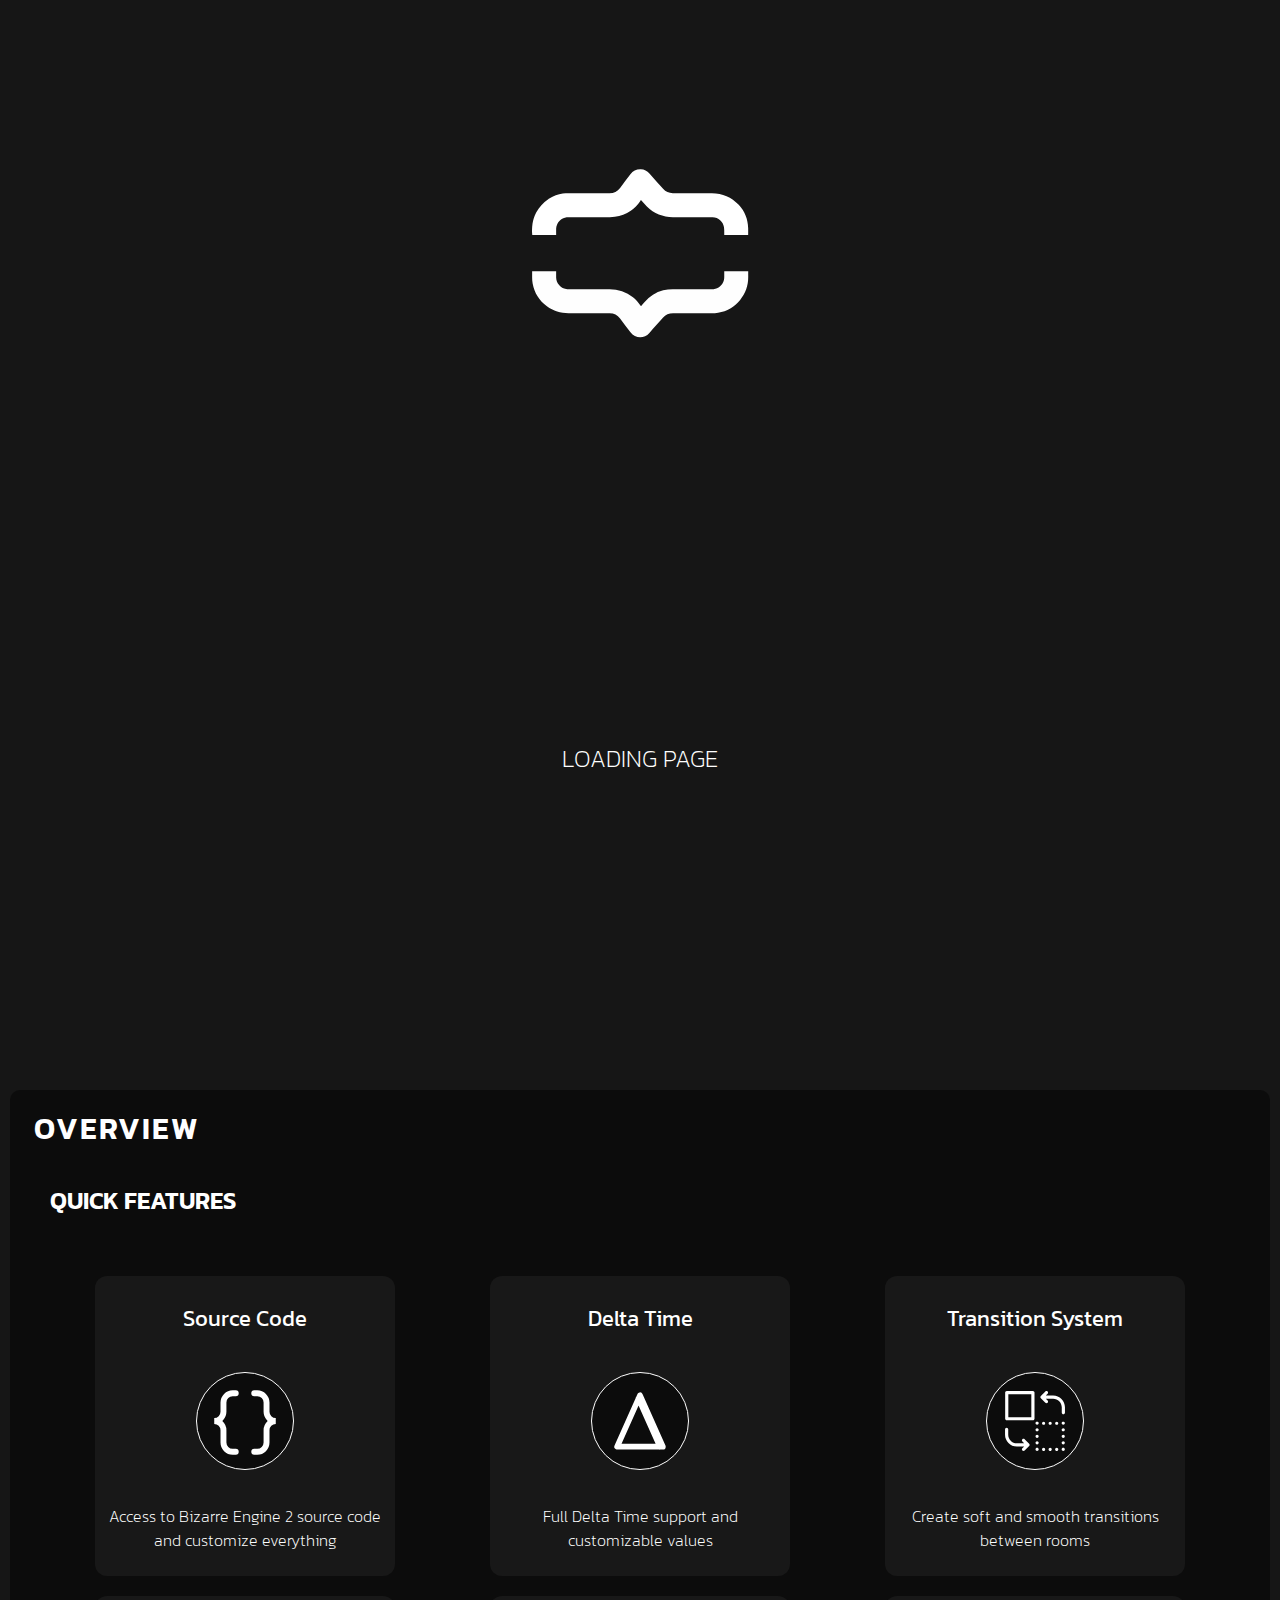
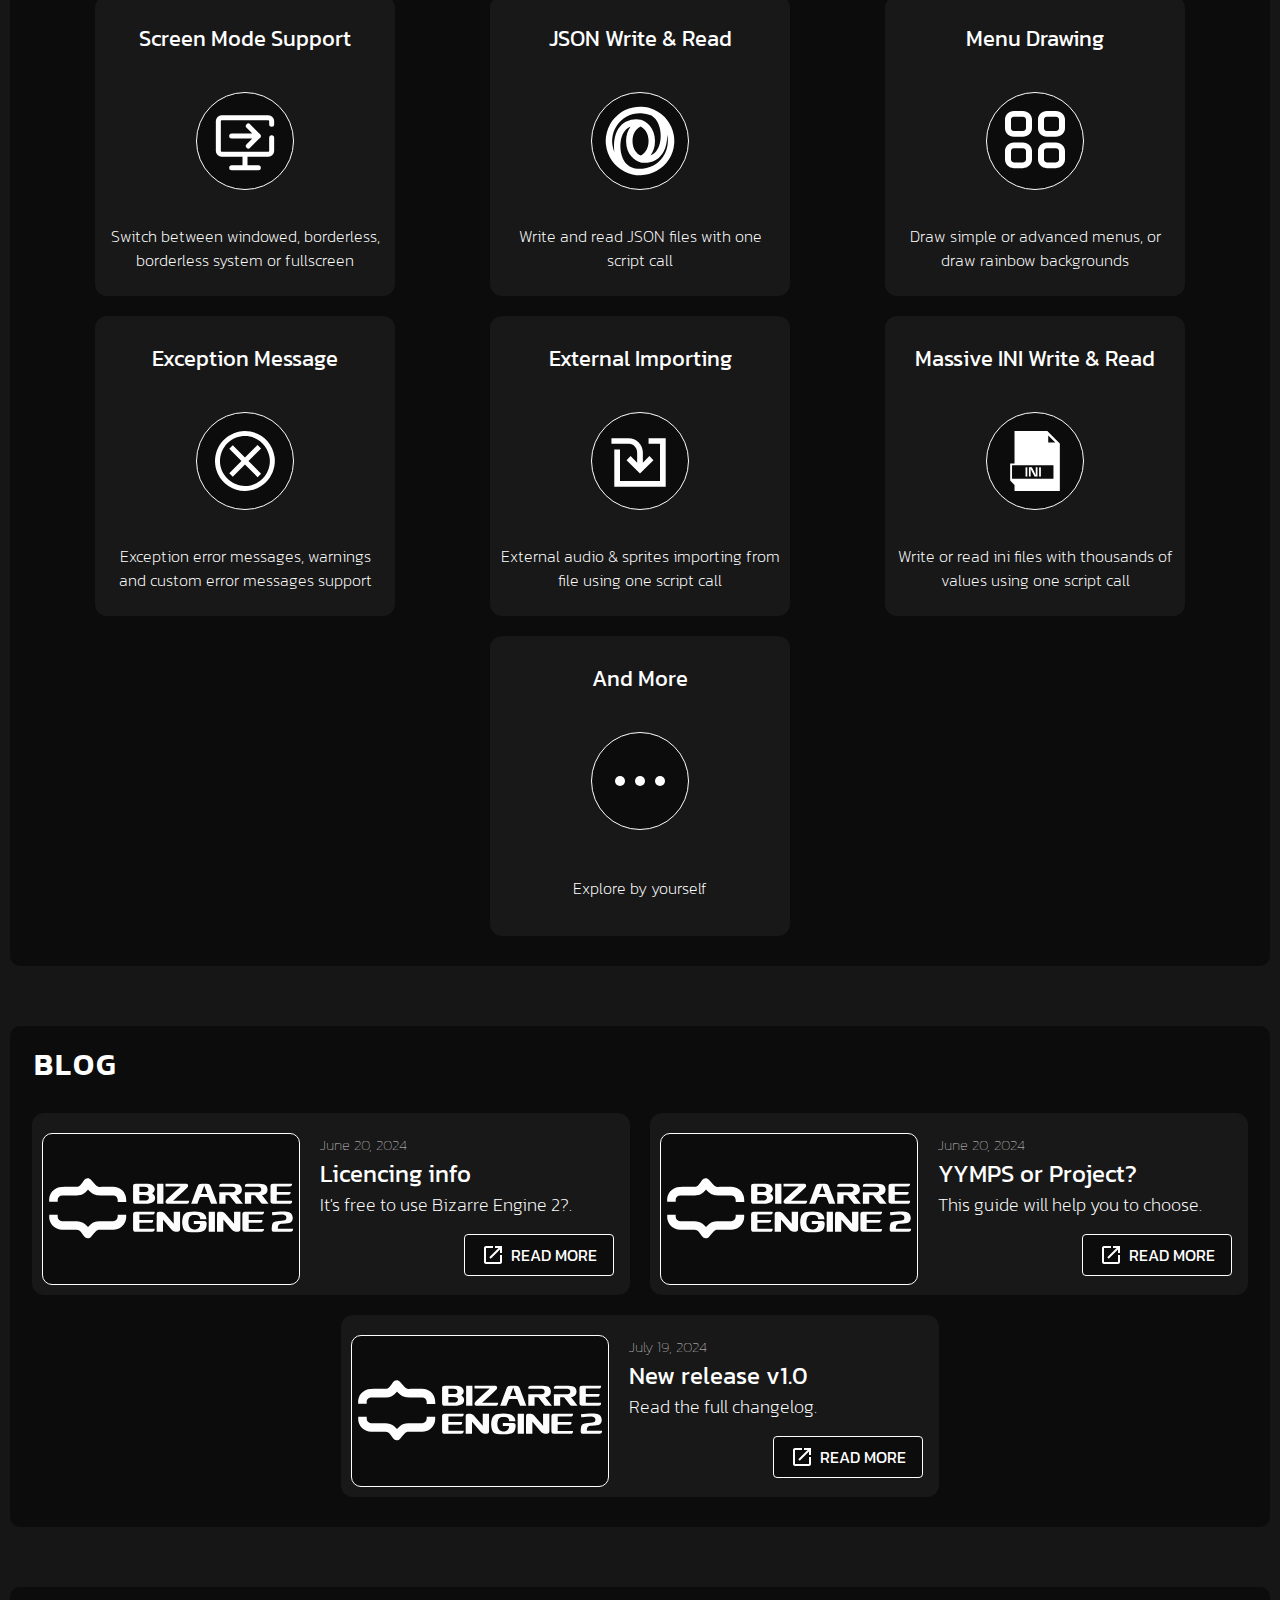
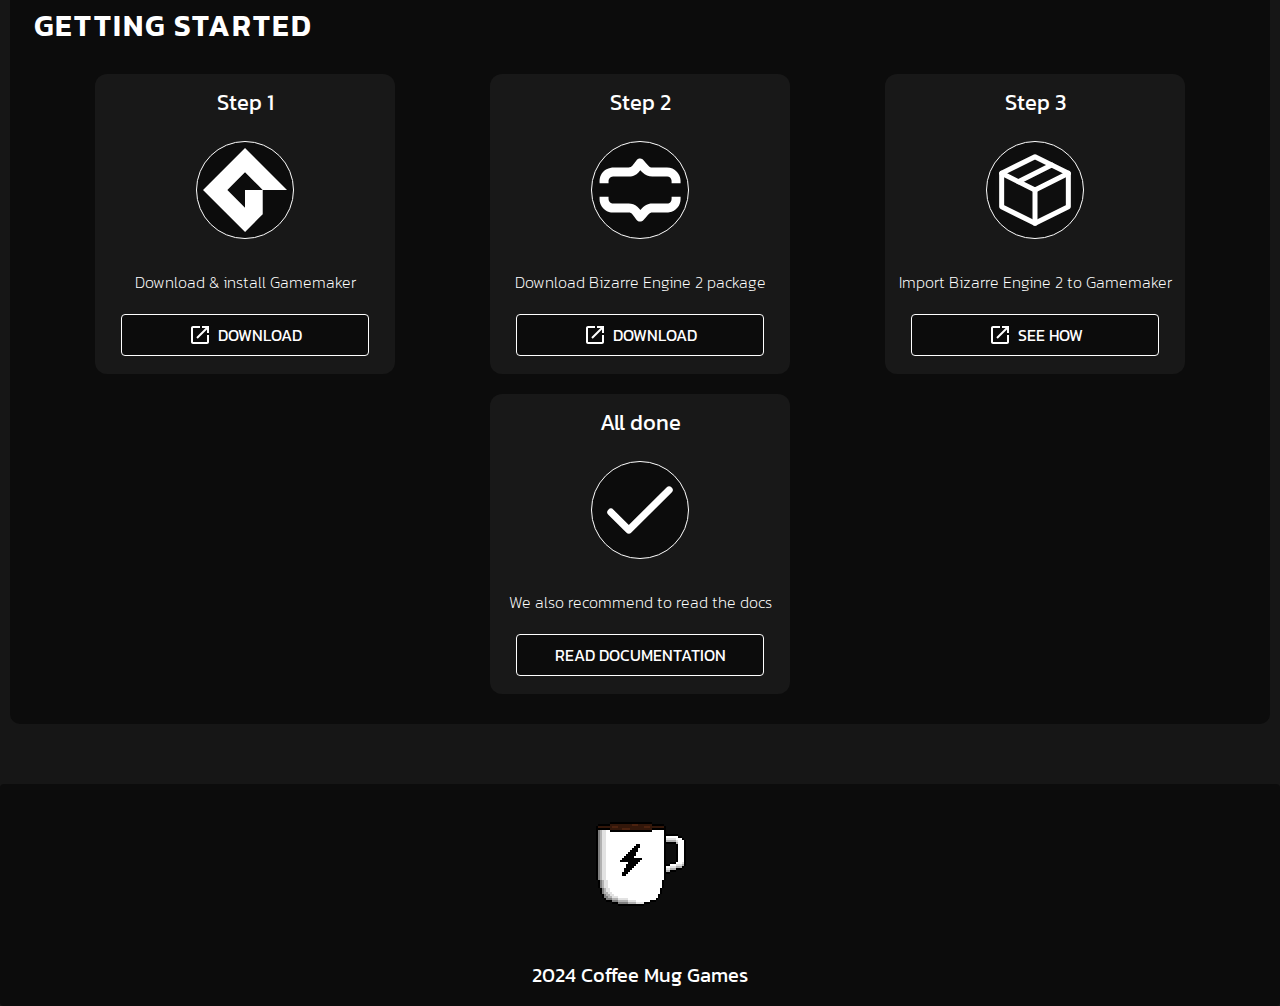
<file: index.html>
<!DOCTYPE html>
<html lang="en">
    <head>
        <meta charset="utf-8">
        <meta name="viewport" content="width=device-width, initial-scale=1">
        <link rel="shortcut icon" href="./assets/logo/page/favicon.png" type="image/x-icon">
        <link rel="stylesheet" href="./css/styles.css">
        <link rel="stylesheet" href="./css/cmg.css">
        <script src="./js/main.js"></script>
        <title>Bizarre Engine 2</title>

        <!-- Robots -->
        <meta name="description" content="Power-Up the simplicity with Bizarre Engine 2."/>
        <meta name="keywords" content="engine, programming, Coffee Mug Games, source code, Bizarre Engine 2"/>
        <meta name="author" content="Coffee Mug Games"/>
        <meta name="robots" content="index, notranslate, nosnippet, noarchive, noimageindex">
        <!-- <meta name="google-site-verification" content=""/> -->
        <meta property="og:title" content="Bizarre Engine 2"/>
        <meta property="og:site_name" content="Bizarre Engine 2"/>
        <meta property="og:description" content="Power-Up the simplicity."/>
        <meta property="og:type" content="website"/>
        <meta property="og:image" content="https://coffee-mug-games.github.io/assets/logo/page/og_image.png"/>
        <meta property="og:image:alt" content="Bizarre Engine 2 logo"/>
        <meta property="og:image:type" content="image/jpg"/>
        <meta property="og:url" content="https://coffee-mug-games.github.io/"/>
        <meta property="og:locale" content="es_AR"/>
        <link rel="canonical" href="https://coffee-mug-games.github.io/"/>
    </head>

    <body class="body-main" onload="pageStartup()">
        <div id="pageStartupDiv" class="page-startup disable-scrolling">
            <img src="./assets/logo/org/bizarre_engine_2_logo.svg" alt="loading logo">
            <p>loading page</p>
        </div>

        <nav class="nav-main" id="navMain">
            <ul>
                <img src="./assets/logo/org/bizarre_engine_2_linear.svg" class="nav-main-img" onclick="location.href='index.html';" alt="Coffee Mug Games logo">

                <li class="nav-large-screen"><a href="#overview" class="nav-button">overview</a></li>
                <li class="nav-large-screen"><a href="#blog" class="nav-button">blog</a></li>
                <li class="nav-large-screen"><a href="https://github.com/Coffee-Mug-Games/Bizarre-Engine-2/" class="nav-button" target="_blank">documentation</a></li>
                <li class="nav-large-screen"><a href="https://github.com/Coffee-Mug-Games/Bizarre-Engine-2" class="nav-button" target="_blank">source code</a></li>
            </ul>
            
            <a href="https://github.com/Coffee-Mug-Games/Bizarre-Engine-2/releases/latest" class="nav-button-alt nav-large-screen" target="_blank"><img src="./assets/logo/install/download.svg" class="nav-button-alt-img" alt="download">download</a>
            
            <!-- Hamburger -->
            <a class="nav-button-alt nav-hamburger" onclick="navHamburgerInteract()"><img src="./assets/logo/page/hamburger.svg" class="nav-button-alt-img" id="navHamburgerIcon" alt="hamburger"></a>
        </nav>
        
        <div id="navHamburgerCollapsable" class="nav-hamburger-tray" class="nav-hamburger-option" onclick="navHamburgerCollapse()">
            <ul>
                <li>
                    <a href="#overview" class="nav-hamburger-button">
                        <img src="./assets/logo/page/overview.svg" class="nav-hamburger-button-img" alt="overview">
                        <p>overview</p>
                    </a>
                </li>

                <li>
                    <a href="#blog" class="nav-hamburger-button">
                        <img src="./assets/logo/page/blog.svg" class="nav-hamburger-button-img" alt="blog">
                        <p>blog</p>
                    </a>
                </li>

                <li>
                    <a href="https://github.com/Coffee-Mug-Games/Bizarre-Engine-2/" class="nav-hamburger-button" target="_blank">
                        <img src="./assets/logo/page/documentation.svg" class="nav-hamburger-button-img" alt="docs">
                        <p>documentation</p>
                    </a>
                </li>

                <li>
                    <a href="https://github.com/Coffee-Mug-Games/Bizarre-Engine-2" class="nav-hamburger-button" target="_blank">
                        <img src="./assets/logo/page/source_code.svg" class="nav-hamburger-button-img" alt="source code">
                        <p>source code</p>
                    </a>
                </li>

                <li>
                    <a href="https://github.com/Coffee-Mug-Games/Bizarre-Engine-2/releases/latest" class="nav-hamburger-button" target="_blank">
                        <img src="./assets/logo/page/download_nav.svg" class="nav-hamburger-button-img" alt="download">
                        <p>download</p>
                    </a>
                </li>
            </ul>
        </div>

        <main onclick="navHamburgerCollapse()">
            <div id="home" class="container-first">
                <img src="./assets/logo/org/bizarre_engine_2_linear.svg" class="container-first-img" alt="Bizarre Engine 2 linear logo">
                <p class="container-first-title">Power-Up the simplicity</p>

                <div class="container-first-button">
                    <a href="https://github.com/Coffee-Mug-Games/Bizarre-Engine-2/releases/latest" class="first-button" target="_blank"><img src="./assets/logo/install/download.svg" class="nav-button-alt-img" alt="download">download</a>
                    <a href="#install" class="first-button-alt">get started</a>
                </div>

                <a href="#overview" class="container-first-img-down"><img src="./assets/logo/page/down.svg" class="container-first-img-down" alt="scroll down"></a>
            </div>

            <div id="overview" class="container">
                <p class="container-title">overview</p>
                <p class="container-subtitle">Quick Features</p>
                <p class="container-content"></p>
                
                <div class="item-row-container">
                    
                    <div class="item-container">
                        <p class="item-container-title">Source Code</p>
                        <img src="./assets/logo/features/source_code.svg" class="item-container-img" alt="source code logo">
                        <p class="item-container-content">Access to Bizarre Engine 2 source code and customize everything</p>
                    </div>

                    <div class="item-container">
                        <p class="item-container-title">Delta Time</p>
                        <img src="./assets/logo/features/delta_time.svg" class="item-container-img" alt="delta time logo">
                        <p class="item-container-content">Full Delta Time support and customizable values</p>
                    </div>
                    
                    <div class="item-container">
                        <p class="item-container-title">Transition System</p>
                        <img src="./assets/logo/features/transition.svg" class="item-container-img" alt="transition system logo">
                        <p class="item-container-content">Create soft and smooth transitions between rooms</p>
                    </div>

                    <div class="item-container">
                        <p class="item-container-title">Screen Mode Support</p>
                        <img src="./assets/logo/features/screen_mode.svg" class="item-container-img" alt="screen mode logo">
                        <p class="item-container-content">Switch between windowed, borderless, borderless system or fullscreen</p>
                    </div>
                    
                    <div class="item-container">
                        <p class="item-container-title">JSON Write & Read</p>
                        <img src="./assets/logo/features/json.svg" class="item-container-img" alt="JSON logo">
                        <p class="item-container-content">Write and read JSON files with one script call</p>
                    </div>

                    <div class="item-container-hide-on-mobile">
                        <p class="item-container-title">Menu Drawing</p>
                        <img src="./assets/logo/features/menu.svg" class="item-container-img" alt="menu drawing logo">
                        <p class="item-container-content">Draw simple or advanced menus, or draw rainbow backgrounds</p>
                    </div>
                    
                    <div class="item-container-hide-on-mobile">
                        <p class="item-container-title">Exception Message</p>
                        <img src="./assets/logo/features/exception.svg" class="item-container-img" alt="exception logo">
                        <p class="item-container-content">Exception error messages, warnings and custom error messages support</p>
                    </div>
                    
                    <div class="item-container-hide-on-mobile">
                        <p class="item-container-title">External Importing</p>
                        <img src="./assets/logo/features/import.svg" class="item-container-img" alt="external importing logo">
                        <p class="item-container-content">External audio & sprites importing from file using one script call</p>
                    </div>

                    <div class="item-container-hide-on-mobile">
                        <p class="item-container-title">Massive INI Write & Read</p>
                        <img src="./assets/logo/features/ini_massive.svg" class="item-container-img" alt="INI write & read logo">
                        <p class="item-container-content">Write or read ini files with thousands of values using one script call</p>
                    </div>

                    <div class="item-container">
                        <p class="item-container-title">And More</p>
                        <img src="./assets/logo/features/more.svg" class="item-container-img" alt="more logo">
                        <p class="item-container-content">Explore by yourself</p>
                    </div>
                </div>
            </div>
            
            <div id="blog" class="container">
                <p class="container-title">blog</p>

                <div class="blog-row-container">

                    <div class="blog-container">
                        <div class="blog-container-sub">
                            <img src="./assets/images/blog/bizarre_engine_2.svg" class="blog-container-img" alt="blog image">
                            
                            <div>
                                <p class="blog-container-date">June 20, 2024</p>
                                <p class="blog-container-title">Licencing info</p>
                                <p class="blog-container-content">It's free to use Bizarre Engine 2?.</p>
        
                                <div class="blog-container-button">
                                    <a href="#blog" class="blog-button" target="_blank"><img src="./assets/logo/page/external_link.svg" class="blog-button-img" alt="read more">read more</a>
                                </div>
                            </div>
                        </div>
                    </div>
        
                    <div class="blog-container">
                        <div class="blog-container-sub">
                            <img src="./assets/images/blog/bizarre_engine_2.svg" class="blog-container-img" alt="blog image">
                            
                            <div>
                                <p class="blog-container-date">June 20, 2024</p>
                                <p class="blog-container-title">YYMPS or Project?</p>
                                <p class="blog-container-content">This guide will help you to choose.</p>
        
                                <div class="blog-container-button">
                                    <a href="#blog" class="blog-button" target="_blank"><img src="./assets/logo/page/external_link.svg" class="blog-button-img" alt="read more">read more</a>
                                </div>
                            </div>
                        </div>
                    </div>

                    <div class="blog-container">
                        <div class="blog-container-sub">
                            <img src="./assets/images/blog/bizarre_engine_2.svg" class="blog-container-img" alt="blog image">
                            
                            <div>
                                <p class="blog-container-date">July 19, 2024</p>
                                <p class="blog-container-title">New release v1.0</p>
                                <p class="blog-container-content">Read the full changelog.</p>

                                <div class="blog-container-button">
                                    <a href="https://github.com/Coffee-Mug-Games/Bizarre-Engine-2/releases/tag/v1.0" class="blog-button" target="_blank"><img src="./assets/logo/page/external_link.svg" class="blog-button-img" alt="read more">read more</a>
                                </div>
                            </div>
                        </div>
                    </div>
                </div>
            </div>

            <div id="install" class="container">
                <p class="container-title">getting started</p>

                <div class="item-row-container">
                    <div class="item-container">
                        <p class="item-container-title">Step 1</p>   
                        <img src="./assets/logo/install/gamemaker.svg" class="item-container-img" alt="gamemaker logo">
                        <div>
                            <p class="item-container-content">Download & install Gamemaker</p>
                            <a href="https://www.gamemaker.io/" class="item-button" target="_blank"><img src="./assets/logo/page/external_link.svg" class="item-button-img" alt="download">download</a>
                        </div>
                    </div>
                    
                    <div class="item-container">
                        <p class="item-container-title">Step 2</p>
                        <img src="./assets/logo/org/bizarre_engine_2_logo.svg" class="item-container-img" alt="Bizarre Engine 2 logo">
                        <div>
                            <p class="item-container-content">Download Bizarre Engine 2 package</p>
                            <a href="https://github.com/Coffee-Mug-Games/Bizarre-Engine-2/releases/latest" class="item-button" target="_blank"><img src="./assets/logo/page/external_link.svg" class="item-button-img" alt="download">download</a>
                        </div>
                    </div>
                    
                    <div class="item-container">
                        <p class="item-container-title">Step 3</p>
                        <img src="./assets/logo/install/extract.svg" class="item-container-img" alt="extract logo">
                        <div>
                            <p class="item-container-content">Import Bizarre Engine 2 to Gamemaker</p>
                            <a href="https://github.com/Coffee-Mug-Games/Bizarre-Engine-2/?tab=readme-ov-file#how-to-import" class="item-button" target="_blank"><img src="./assets/logo/page/external_link.svg" class="item-button-img" alt="download">see how</a>
                        </div>
                    </div>

                    <div class="item-container">
                        <p class="item-container-title">All done</p>
                        <img src="./assets/logo/install/finish.svg" class="item-container-img" alt="all done logo">
                        <div>
                            <p class="item-container-content">We also recommend to read the docs</p>
                            <a href="#docs" class="item-button">read documentation</a>
                        </div>
                    </div>
                </div>
            </div>
        </main>

        <footer class="footer-container">
            <img src="./assets/logo/org/coffee_mug_games.svg" class="footer-logo logo-cmg" alt="Coffee Mug Games logo">
            <p class="footer-container-content">2024 Coffee Mug Games</p>
        </footer>
    </body>
</html>
</file>
<file: css/styles.css>
@import url('https://fonts.googleapis.com/css2?family=Kanit:wght@200;400;600&display=swap');

* {
    scroll-behavior: smooth;
    scroll-margin-top: 80px;
    scrollbar-width: none;
    -ms-overflow-style: none;
}

*::-webkit-scrollbar { 
    display: none;
}

:root {
    --color-primary:                    #0c0c0c;
    --color-secondary:                  #ffffff;
    --color-contrast:                   #181818;
    --color-text:                       #ffffff;
    --color-text-alt:                   #000000;
    --color-text-unselected:            #d6d6d6;
    --color-nav-border:                 #383838;
    --color-background:                 #161616;
    --color-background-container:       #d6d6d6;
    --color-background-container-alt:   #a8a8a8;
}


/* Media query*/
@media screen and (max-width: 1080px) {
    /* Show hamburger */
    .nav-large-screen {
        display: none;
    }

    .nav-hamburger {
        display: flex;
    }

    /* Change logo */
    .container-first {
        background: linear-gradient(90deg, var(--color-background) 0%, transparent 100%), url("../assets/logo/org/bizarre_engine_2_logo.svg");
        background-repeat: no-repeat;
        background-size: 400px;
        background-position: calc(20dvw + 80%) 12.5dvh;
    }
    
    .nav-main-img {
        width: 192px;
    }
    
    /* Container */
    .container-first-title {
        font-size: 30px;
    }
    
    .container-first-img {
        width: 280px;
        height: auto;
        margin: 8px 12px;
        padding: 8px;
    }
    
    .container-first-img-down img {
        width: 96px;
        margin: 30px 0px;
    }
    
    /* Items */
    .item-container-hide-on-mobile {
        display: none;
    }

    .item-container {
        width: 180px;
        min-height: 180px;
        margin: 5px;
    }

    .item-container-title {
        font-size: 16px;
    }

    .item-container-img {
        width: 64px;
        height: auto;
    }

    .item-container-content {
        font-size: 11px;
        width: 160px;
    }

    .item-button {
        font-size: 12px;
        margin: 10px;
        padding: 4px 8px;
    }
    
    .item-button img {
        width: 16px;
    }

    /* 404 */
    .container-404 {
        background: transparent;
    }
    
    .container-404-title {
        font-size: 80px;
    }
    
    .container-404-button {
        margin: 64px 16px 16px;
    }
}

@media screen and (min-width: 1080px) {
    /* Hide hamburger */
    .nav-large-screen {
        display: flex;
    }

    .nav-hamburger {
        display: none;
    }

    /* Change logo */
    .container-first {
        background: linear-gradient(90deg, var(--color-background) 0%, transparent 100%), url("../assets/logo/org/bizarre_engine_2_logo.svg");
        background-repeat: no-repeat;
        background-size: 512px;
        background-position: calc(5dvw + 95%) 10dvh;
    }

    .nav-main-img {
        width: 256px;
    }
    
    /* Container */
    .container-first-title {
        font-size: 40px;
    }

    .container-first-img {
        width: 512px;
        height: auto;
        margin: 8px 12px;
        padding: 8px;
    }
    
    .container-first-img-down img {
        width: 128px;
        margin: 0px;
    }
    
    /* Items */
    .item-container-hide-on-mobile {
        display: flex;
    }

    .item-container {
        width: 300px;
        min-height: 300px;
        margin: 10px;
    }

    .item-container-title {
        font-size: 22px;
    }

    .item-container-img {
        width: 96px;
        height: auto;
    }
    
    .item-container-content {
        font-size: 16px;
        width: 280px;
    }

    .item-button {
        font-size: 16px;
        margin: 16px;
        padding: 8px 16px;
    }
    
    .item-button img {
        width: 24px;
    }
    
    /* 404 */
    .container-404 {
        background: linear-gradient(90deg, var(--color-background) 0%, transparent 100%), url("../assets/logo/org/bizarre_engine_2_logo.svg");
        background-position: calc(5dvw + 95%) 10dvh;
    }
    
    .container-404-title {
        font-size: 100px;
    }
    
    .container-404-button {
        margin: 96px 16px 16px;
    }
}


/* Keyframes */
@keyframes page-startup-anim {
    0% {
        opacity: 0;
    }

    50% {
        opacity: 1;
    }

    100% {
        opacity: 0;
    }
}

@keyframes page-startup-disapear {
    from {
        opacity: 1;
        visibility: visible;
    }
    to {
        opacity: 0;
        visibility: hidden;
    }
}

@keyframes nav-button-side {
    from {
        opacity: 0;
        margin: 0;
    }
    to {
        opacity: 1;
        margin: 0px 16px;
    }
}

@keyframes nav-startup {
    from {
        opacity: 0;
    }
    to {
        opacity: 1;
    }
}

@keyframes nav-hamburger-tray-open {
    from {
        top: -500px;
        opacity: 0;
    }
    to {
        top: 60px;
        opacity: 1;
        visibility: visible;
    }
}

@keyframes nav-hamburger-tray-close {
    from {
        top: 60px;
        opacity: 1;
    }
    to {
        top: -500px;
        opacity: 0;
        visibility: hidden;
    }
}

@keyframes home-startup {
    0% {
        text-shadow: 0px 0px 40px transparent;
    }
    50% {
        text-shadow: 0px 0px 20px var(--color-text-unselected);
    }
    100% {
        text-shadow: 0px 0px 40px transparent;
    }
}

@keyframes container-first-down {
    0% {
        transform: translateY(-15px);
        -webkit-transform: translateY(-15px);
        -moz-transform: translateY(-15px);
        -ms-transform: translateY(-15px);
        -o-transform: translateY(-15px);
    }
    50% {
        transform: translateY(0px);
        -webkit-transform: translateY(05px);
        -moz-transform: translateY(05px);
        -ms-transform: translateY(05px);
        -o-transform: translateY(05px);
    }
    100% {
        transform: translateY(-15px);
        -webkit-transform: translateY(-15px);
        -moz-transform: translateY(-15px);
        -ms-transform: translateY(-15px);
        -o-transform: translateY(-15px);
    }
}


/* Other */
.disable-scrolling {
    height: 100%;
    overflow: hidden;
}

.enable-scrolling {
    overflow: scroll;
}

/* Page Startup */
.page-startup {
    user-select: none;
    z-index: 100;
    width: 100vw;
    height: 100vh;
    position: fixed;
    top: 0;
    bottom: 0;
    right: 0;
    left: 0;
    display: flex;
    flex-direction: column;
    align-items: center;
    justify-content: center;
    background-color: var(--color-background);
}

.page-startup p {
    font-size: 24px;
    font-family: "Kanit", sans-serif;
    font-weight: 200;
    font-style: normal;
    text-transform: uppercase;
    text-decoration: none;
    color: var(--color-text);
    margin: 0;
    padding: 40dvh 0 0;
}

.page-startup img {
    width: 256px;
    height: 256px;
    animation: page-startup-anim 2s infinite linear;
    -webkit-animation: page-startup-anim 2s infinite linear;
}

.page-startup-loaded {
    animation: page-startup-disapear 0.5s forwards linear;
    -webkit-animation: page-startup-disapear 0.5s forwards linear;
}


/* Nav */
.nav-main {
    display: flex;
    position: fixed; /* sticky */
    height: 60px;
    left: 0;
    right: 0;
    top: 0;
    z-index: 99;
    margin: 0px;
    padding: 0px;
    background-color: var(--color-primary);
    flex-direction: row;
    flex-wrap: nowrap;
    align-content: center;
    align-items: center;
    justify-content: space-between;
    user-select: none;
    border-style: solid;
    border-width: 0px 0px 1px;
    border-color: var(--color-contrast);
    border-bottom: 1px solid var(--color-nav-border);
}

.nav-main ul {
    display: flex;
    list-style-type: none;
    flex-direction: row;
    flex-wrap: nowrap;
    align-content: center;
    align-items: center;
    justify-content: space-between;
    margin: 0px;
    padding: 0px;
}

.nav-button {
    font-size: 18px;
    font-family: "Kanit", sans-serif;
    font-weight: 200;
    font-style: normal;
    text-transform: uppercase;
    text-decoration: none;
    color: var(--color-text-unselected);
    padding: 4px;
    border-radius: 4px;
    -webkit-border-radius: 4px;
    -moz-border-radius: 4px;
    -ms-border-radius: 4px;
    -o-border-radius: 4px;
    transition: 0.5s;
    -webkit-transition: 0.5s;
    -moz-transition: 0.5s;
    -ms-transition: 0.5s;
    -o-transition: 0.5s;
}

.nav-main-button-anim ul li a {
    animation: nav-button-side 0.5s forwards;
    -webkit-animation: nav-button-side 0.5s forwards;
}

.nav-button:hover {
    color: var(--color-text);
    text-shadow: 0px 0px 30px var(--color-text);
}

.nav-button-alt {
    align-content: center;
    color: var(--color-text);
    background-color: var(--color-primary);
    font-size: 16px;
    font-family: "Kanit", sans-serif;
    font-weight: 400;
    font-style: normal;
    text-transform: uppercase;
    text-decoration: none;
    margin: 8px;
    margin-right: 10px;
    padding: 5px 10px;
    border-style: solid;
    border-radius: 4px;
    border-width: 1px;
    -webkit-border-radius: 4px;
    -moz-border-radius: 4px;
    -ms-border-radius: 4px;
    -o-border-radius: 4px;
    animation: nav-startup 0.5s forwards;
    -webkit-animation: nav-startup 0.5s forwards;
}

.nav-button-alt:hover {
    color: var(--color-text-alt);
    background-color: var(--color-secondary);
}

.nav-button-alt img {
    width: 24px;
    height: auto;
    align-self: center;
    margin: 0px;
    padding: 0px;
}

.nav-button-alt:hover img {
    filter: invert(100%);
    -webkit-filter: invert(100%);
}

.nav-main-img {
    height: auto;
    margin: 8px;
    margin-right: 20px;
    margin-left: 16px;
    animation: nav-startup 0.5s forwards;
    -webkit-animation: nav-startup 0.5s forwards;
}

/* Hamburguer nav */
.nav-hamburger-tray {
    position: fixed;
    z-index: 98;
    width: 100%;
    user-select: none;
    background-color: var(--color-primary);
    border-top: 1px solid var(--color-nav-border);
    border-bottom: 1px solid var(--color-nav-border);
}

.nav-hamburger-tray ul {
    list-style-type: none;
    display: flex;
    flex-direction: column;
    flex-wrap: nowrap;
    margin: 0px;
    padding: 0px;
}

.nav-hamburger-tray ul li {
    float: left;
}

.nav-hamburger-option {
    display: flex;
    flex-direction: column;
    flex-wrap: nowrap;
    justify-content: flex-start;
    margin: 0px;
    padding: 0px;
}

.nav-hamburger-button {
    display: flex;
    align-items: center;
    margin: 0;
    padding: 0 0 0 20px;
    text-transform: uppercase;
    text-decoration: none;
    font-size: 16px;
    font-family: "Kanit", sans-serif;
    font-weight: 400;
    font-style: normal;
    text-transform: uppercase;
    text-decoration: none;
    color: var(--color-text);
}

.nav-hamburger-button:hover {
    background-color: var(--color-secondary);
    color: var(--color-primary);
}

.nav-hamburger-button:active {
    background-color: var(--color-text-unselected);
    color: var(--color-primary);
}

.nav-hamburger-button img {
    width: 32px;
    height: auto;
}

.nav-hamburger-button:hover img {
    filter: invert(100%);
    -webkit-filter: invert(100%);
}

.nav-hamburger-button p {
    padding-left: 8px;
}


/* Body */
.body-main {
    margin: 60px 0px 0px;
    padding: 0;
    background-color: var(--color-background);
    font-size: 18px;
    font-family: "Kanit", sans-serif;
    font-weight: 200;
}


/* blog */
.blog-row-container {
    display: flex;
    flex-direction: row;
    flex-wrap: wrap;
    align-content: center;
    justify-content: center;
    align-items: center;
}

.blog-container {
    background-color: var(--color-contrast);
    display: flex;
    flex-direction: row;
    align-items: center;
    justify-content: start;
    margin: 10px;
    border-radius: 12px;
    -webkit-border-radius: 12px;
    -moz-border-radius: 12px;
    -ms-border-radius: 12px;
    -o-border-radius: 12px;
}

.blog-container-sub {
    display: flex;
    flex-direction: row;
    flex-wrap: wrap;
    justify-content: center;
}

.blog-container-img {
    background-color: var(--color-primary);
    width: 256px;
    height: 150px;
    margin: 10px;
    margin-top: 20px;
    border-width: 1px;
    border-style: solid;
    border-color: var(--color-secondary);
    border-radius: 10px;
    -webkit-border-radius: 10px;
    -moz-border-radius: 10px;
    -ms-border-radius: 10px;
    -o-border-radius: 10px;
}

.blog-container-date {
    color: var(--color-text-unselected);
    display: block;
    font-size: 15px;
    font-family: "Kanit", sans-serif;
    font-weight: 100;
    font-style: normal;
    margin: 20px 10px 0px 10px;
    width: 300px;
}

.blog-container-title {
    color: var(--color-text);
    display: block;
    font-size: 24px;
    font-family: "Kanit", sans-serif;
    font-weight: 400;
    font-style: normal;
    margin: 0px 10px;
    width: 300px;
}

.blog-container-content {
    color: var(--color-text);
    display: block;
    font-size: 18px;
    font-family: "Kanit", sans-serif;
    font-weight: 200;
    font-style: normal;
    margin: 0px 10px;
    width: 300px;
}

.blog-container-button {
    display: flex;
    justify-content: end;
}

.blog-button {
    display: flex;
    align-content: center;
    color: var(--color-text);
    background-color: var(--color-primary);
    font-size: 16px;
    font-family: "Kanit", sans-serif;
    font-weight: 400;
    font-style: normal;
    text-transform: uppercase;
    text-decoration: none;
    justify-content: center;
    margin: 16px;
    padding: 8px 16px;
    border-style: solid;
    border-radius: 4px;
    border-width: 1px;
    -webkit-border-radius: 4px;
    -moz-border-radius: 4px;
    -ms-border-radius: 4px;
    -o-border-radius: 4px;
}

.blog-button:hover {
    color: var(--color-text-alt);
    background-color: var(--color-secondary);
}

.blog-button img {
    width: 24px;
    height: auto;
    align-self: center;
    margin: 0px;
    margin-right: 6px;
    padding: 0px;
}

.blog-button:hover img {
    filter: invert(100%);
    -webkit-filter: invert(100%);
}


/* item */
.item-row-container {
    display: flex;
    flex-direction: row;
    flex-wrap: wrap;
    align-content: center;
    justify-content: space-evenly;
    align-items: center;
}

.item-container {
    height: auto;
    background-color: var(--color-contrast);
    display: flex;
    flex-direction: column;
    flex-wrap: nowrap;
    align-items: center;
    justify-content: space-evenly;
    border-radius: 12px;
    -webkit-border-radius: 12px;
    -moz-border-radius: 12px;
    -ms-border-radius: 12px;
    -o-border-radius: 12px;
}

.item-container-hide-on-mobile {
    width: 300px;
    height: 300px;
    background-color: var(--color-contrast);
    flex-direction: column;
    flex-wrap: nowrap;
    align-items: center;
    justify-content: space-evenly;
    margin: 10px;
    border-radius: 12px;
    -webkit-border-radius: 12px;
    -moz-border-radius: 12px;
    -ms-border-radius: 12px;
    -o-border-radius: 12px;
}

.item-container-img {
    background-color: var(--color-primary);
    margin: 10px;
    border-width: 1px;
    border-color: var(--color-secondary);
    border-style: solid;
    border-radius: 50%;
    -webkit-border-radius: 50%;
    -moz-border-radius: 50%;
    -ms-border-radius: 50%;
    -o-border-radius: 50%;
}

.item-container-title {
    color: var(--color-text);
    display: block;
    font-family: "Kanit", sans-serif;
    font-weight: 400;
    font-style: normal;
    margin: 10px;
}

.item-container-content {
    color: var(--color-text);
    display: flex;
    font-family: "Kanit", sans-serif;
    font-weight: 200;
    font-style: normal;
    text-align: center;
    margin: 0px;
    height: 64px;
    align-items: center;
    justify-content: center;
}

.item-button {
    display: flex;
    align-content: center;
    color: var(--color-text);
    background-color: var(--color-primary);
    font-family: "Kanit", sans-serif;
    font-weight: 400;
    font-style: normal;
    text-transform: uppercase;
    text-decoration: none;
    justify-content: center;
    margin-top: 0px;
    border-style: solid;
    border-radius: 4px;
    border-width: 1px;
    -webkit-border-radius: 4px;
    -moz-border-radius: 4px;
    -ms-border-radius: 4px;
    -o-border-radius: 4px;
}

.item-button:hover {
    color: var(--color-text-alt);
    background-color: var(--color-secondary);
}

.item-button img {
    height: auto;
    align-self: center;
    margin: 0px;
    margin-right: 6px;
    padding: 0px;
}

.item-button:hover img {
    filter: invert(100%);
    -webkit-filter: invert(100%);
}


/* first container */
.container-first {
    display: flex;
    flex-direction: column;
    margin: 10px;
    padding-top: 20dvh;
    padding-bottom: 30dvh;
}

.container-first-title {
    color: var(--color-text);
    margin: 8px 12px;
    padding: 8px 16px;
    letter-spacing: 1.5px;
    font-family: "Kanit", sans-serif;
    font-weight: 400;
    font-style: normal;
    text-transform: uppercase;
    align-self: flex-start;
    border-radius: 10px;
    -webkit-border-radius: 10px;
    -moz-border-radius: 10px;
    -ms-border-radius: 10px;
    -o-border-radius: 10px;
    animation: home-startup 6s infinite;
    -webkit-animation: home-startup 6s infinite;
}

.container-first-button {
    display: flex;
    flex-direction: row;
    flex-wrap: nowrap;
    padding-left: 24px;
}

.first-button {
    display: flex;
    align-content: center;
    color: var(--color-text);
    background-color: var(--color-primary);
    font-size: 16px;
    font-family: "Kanit", sans-serif;
    font-weight: 400;
    font-style: normal;
    text-transform: uppercase;
    text-decoration: none;
    justify-content: center;
    margin: 8px;
    padding: 8px 8px;
    border-style: solid;
    border-radius: 4px;
    border-width: 1px;
    -webkit-border-radius: 4px;
    -moz-border-radius: 4px;
    -ms-border-radius: 4px;
    -o-border-radius: 4px;
}

.first-button:hover {
    color: var(--color-text-alt);
    background-color: var(--color-secondary);
}

.first-button img {
    width: 24px;
    height: auto;
    align-self: center;
    margin: 0px;
    margin-right: 6px;
    padding: 0px;
}

.first-button:hover img {
    filter: invert(100%);
    -webkit-filter: invert(100%);
}

.first-button-alt {
    display: flex;
    align-content: center;
    color: var(--color-primary);
    background-color: var(--color-secondary);
    font-size: 16px;
    font-family: "Kanit", sans-serif;
    font-weight: 400;
    font-style: normal;
    text-transform: uppercase;
    text-decoration: none;
    justify-content: center;
    margin: 8px;
    padding: 8px 8px;
    border-style: solid;
    border-radius: 4px;
    border-width: 1px;
    -webkit-border-radius: 4px;
    -moz-border-radius: 4px;
    -ms-border-radius: 4px;
    -o-border-radius: 4px;
}

.first-button-alt:hover {
    color: var(--color-primary);
    background-color: var(--color-text-unselected);
}
/*
.container-first-img-down {
    display: flex;
    position: absolute;
    top: 40dvh;
    left: 50%;
    margin: 0;
    padding: 0;
    transform: translateX(-64px);
    -webkit-transform: translateX(-64px);
    -moz-transform: translateX(-64px);
    -ms-transform: translateX(-64px);
    -o-transform: translateX(-64px);
}*/

.container-first-img-down {
    display: flex;
    margin: 10dvh;
    padding: 0;
    justify-content: center;
}

.container-first-img-down img {
    height: auto;
    padding: 0;
    animation: container-first-down 3s infinite ease-in-out;
    -webkit-animation: container-first-down 3s infinite ease-in-out;
}


/* normal containers */
.container {
    display: flex;
    flex-direction: column;
    align-items: normal;
    justify-content: center;
    margin: 0px 10px 60px;
    padding-bottom: 20px;
    background-color: var(--color-primary);
    border-radius: 10px;
    -webkit-border-radius: 10px;
    -moz-border-radius: 10px;
    -ms-border-radius: 10px;
    -o-border-radius: 10px;
}

.container-img {
    width: 320px;
    height: auto;
    align-self: center;
}

.container-title {
    color: var(--color-text);
    margin: 16px 24px;
    padding: 0px;
    font-size: 30px;
    letter-spacing: 2px;
    font-family: "Kanit", sans-serif;
    font-weight: 600;
    font-style: normal;
    text-transform: uppercase;
    align-self: flex-start;
}

.container-subtitle {
    color: var(--color-text);
    margin: 16px 40px;
    padding: 0px;
    font-size: 24px;
    letter-spacing: 0px;
    font-family: "Kanit", sans-serif;
    font-weight: 600;
    font-style: normal;
    text-transform: uppercase;
    align-self: flex-start;
}

.container-content {
    color: var(--color-text-unselected);
    margin: 0px;
    padding: 16px;
    font-size: 20px;
    font-family: "Kanit", sans-serif;
    font-weight: 200;
    font-style: normal;
    align-self: flex-start;
}


/* footer */
.footer-container {
    position: static;
    user-select: none;
    background-color: var(--color-primary);
    color: var(--color-text);
    margin: 0;
    padding: 0;
    left: 0;
    right: 0;
    bottom: 0dvh;
    display: flex;
    flex-direction: column;
    align-items: center;
    justify-content: center;
    border-radius: 4px;
    -webkit-border-radius: 4px;
    -moz-border-radius: 4px;
    -ms-border-radius: 4px;
    -o-border-radius: 4px;
}

.footer-container-content {
    color: var(--color-text);
    margin: 16px 60px;
    padding: 0px;
    font-size: 20px;
    font-family: "Kanit", sans-serif;
    font-weight: 400;
    font-style: normal;
    text-align: center;
}

.footer-logo {
    margin: 16px;
    width: 128px;
    height: auto;
}


/* 404 */
.container-404 {
    min-height: 70dvh;
    background-repeat: no-repeat;
    background-size: 512px;
    display: flex;
    flex-direction: column;
    align-items: center;
    margin: 0px 10px;
    padding-bottom: 120px;
}

.container-404-img {
    width: 216px;
    height: auto;
}

.container-404-title {
    color: var(--color-text);
    margin: 8px 12px 40px;
    padding: 8px 12px;
    letter-spacing: 4px;
    font-family: "Kanit", sans-serif;
    font-weight: 400;
    font-style: normal;
    text-transform: uppercase;
    border-radius: 10px;
    -webkit-border-radius: 10px;
    -moz-border-radius: 10px;
    -ms-border-radius: 10px;
    -o-border-radius: 10px;
    animation: home-startup 6s infinite;
    -webkit-animation: home-startup 6s infinite;
}

.container-404-subtitle {
    color: var(--color-text);
    font-size: 30px;
    margin: 12px;
    padding: 8px 12px;
    letter-spacing: 2px;
    font-family: "Kanit", sans-serif;
    font-weight: 400;
    font-style: normal;
    text-transform: uppercase;
    border-radius: 10px;
    -webkit-border-radius: 10px;
    -moz-border-radius: 10px;
    -ms-border-radius: 10px;
    -o-border-radius: 10px;
}

.container-404-button {
    text-decoration: none;
    color: var(--color-secondary);
    background-color: var(--color-primary);
    padding: 8px 16px;
    border-style: solid;
    border-width: 1px;
    border-radius: 8px;
    font-size: 16px;
    font-family: "Kanit", sans-serif;
    font-weight: 400;
    font-style: normal;
    text-transform: uppercase;
    text-decoration: none;
    justify-content: center;
}

.container-404-button:hover {
    color: var(--color-text-alt);
    background-color: var(--color-secondary);
}
</file>
<file: css/cmg.css>
@keyframes shake-logo {
    0% {
        scale: 1;
        transform: rotate(2deg);
        -webkit-transform: rotate(2deg);
        -moz-transform: rotate(2deg);
        -ms-transform: rotate(2deg);
        -o-transform: rotate(2deg);
    }
    15% {
        transform: rotate(5deg);
        -webkit-transform: rotate(5deg);
        -moz-transform: rotate(5deg);
        -ms-transform: rotate(5deg);
        -o-transform: rotate(5deg);
    }
    30% {
        scale: 1.2;
        transform: rotate(-2deg);
        -webkit-transform: rotate(-2deg);
        -moz-transform: rotate(-2deg);
        -ms-transform: rotate(-2deg);
        -o-transform: rotate(-2deg);
    }
    45% {
        transform: rotate(2deg);
        -webkit-transform: rotate(2deg);
        -moz-transform: rotate(2deg);
        -ms-transform: rotate(2deg);
        -o-transform: rotate(2deg);
    }
    60% {
        transform: rotate(0deg);
        -webkit-transform: rotate(0deg);
        -moz-transform: rotate(0deg);
        -ms-transform: rotate(0deg);
        -o-transform: rotate(0deg);
    }
    75% {
        scale: 1;
        transform: rotate(-1deg);
        -webkit-transform: rotate(-1deg);
        -moz-transform: rotate(-1deg);
        -ms-transform: rotate(-1deg);
        -o-transform: rotate(-1deg);
    }
    90% {
        transform: rotate(1deg);
        -webkit-transform: rotate(1deg);
        -moz-transform: rotate(1deg);
        -ms-transform: rotate(1deg);
        -o-transform: rotate(1deg);
    }
    100% {
        transform: rotate(0deg);
        -webkit-transform: rotate(0deg);
        -moz-transform: rotate(0deg);
        -ms-transform: rotate(0deg);
        -o-transform: rotate(0deg);
    }
}

.logo-cmg:hover {
    animation: shake-logo 0.5s linear;
    -webkit-animation: shake-logo 0.5s linear;
}
</file>
